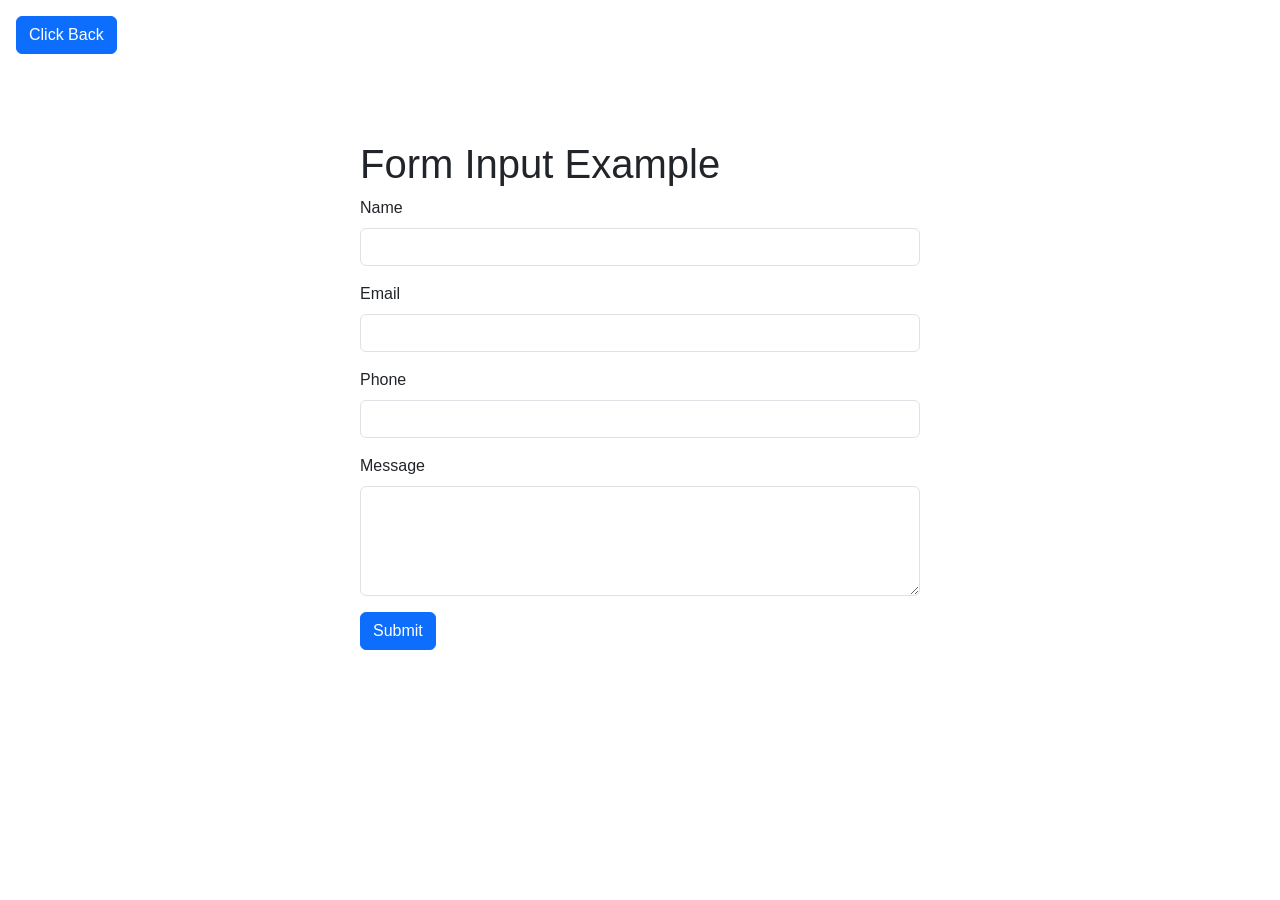
<file: labs/lab2.html>
<!DOCTYPE html>
<html lang="en">
  <head>
    <meta charset="UTF-8" />
    <meta name="viewport" content="width=device-width, initial-scale=1.0" />
    <title>Form Input</title>
    <link
      href="https://cdn.jsdelivr.net/npm/bootstrap@5.0.2/dist/css/bootstrap.min.css"
      rel="stylesheet"
      integrity="sha384-EVSTQN3/azprG1Anm3QDgpJLIm9Nao0Yz1ztcQTwFspd3yD65VohhpuuCOmLASjC"
      crossorigin="anonymous"
    />
  </head>
  <style>
    * {
      font-family: Arial, Helvetica, sans-serif;
    }
    .form-container {
      max-width: 600px;
      margin: 50px auto;
      padding: 20px;
    }
  </style>
  <body>
    <button class="btn btn-primary m-3">
      <a href="../index.html" class="text-white text-decoration-none">Click Back</a>
    </button>

    <div class="form-container">
      <h1>Form Input Example</h1>
      <form action="#" method="post">
        <div class="mb-3">
          <label for="name" class="form-label">Name</label>
          <input type="text" class="form-control" id="name" name="name" required>
        </div>
        <div class="mb-3">
          <label for="email" class="form-label">Email</label>
          <input type="email" class="form-control" id="email" name="email" required>
        </div>
        <div class="mb-3">
          <label for="phone" class="form-label">Phone</label>
          <input type="tel" class="form-control" id="phone" name="phone">
        </div>
        <div class="mb-3">
          <label for="message" class="form-label">Message</label>
          <textarea class="form-control" id="message" name="message" rows="4"></textarea>
        </div>
        <button type="submit" class="btn btn-primary">Submit</button>
      </form>
    </div>
  </body>
</html>
</file>
